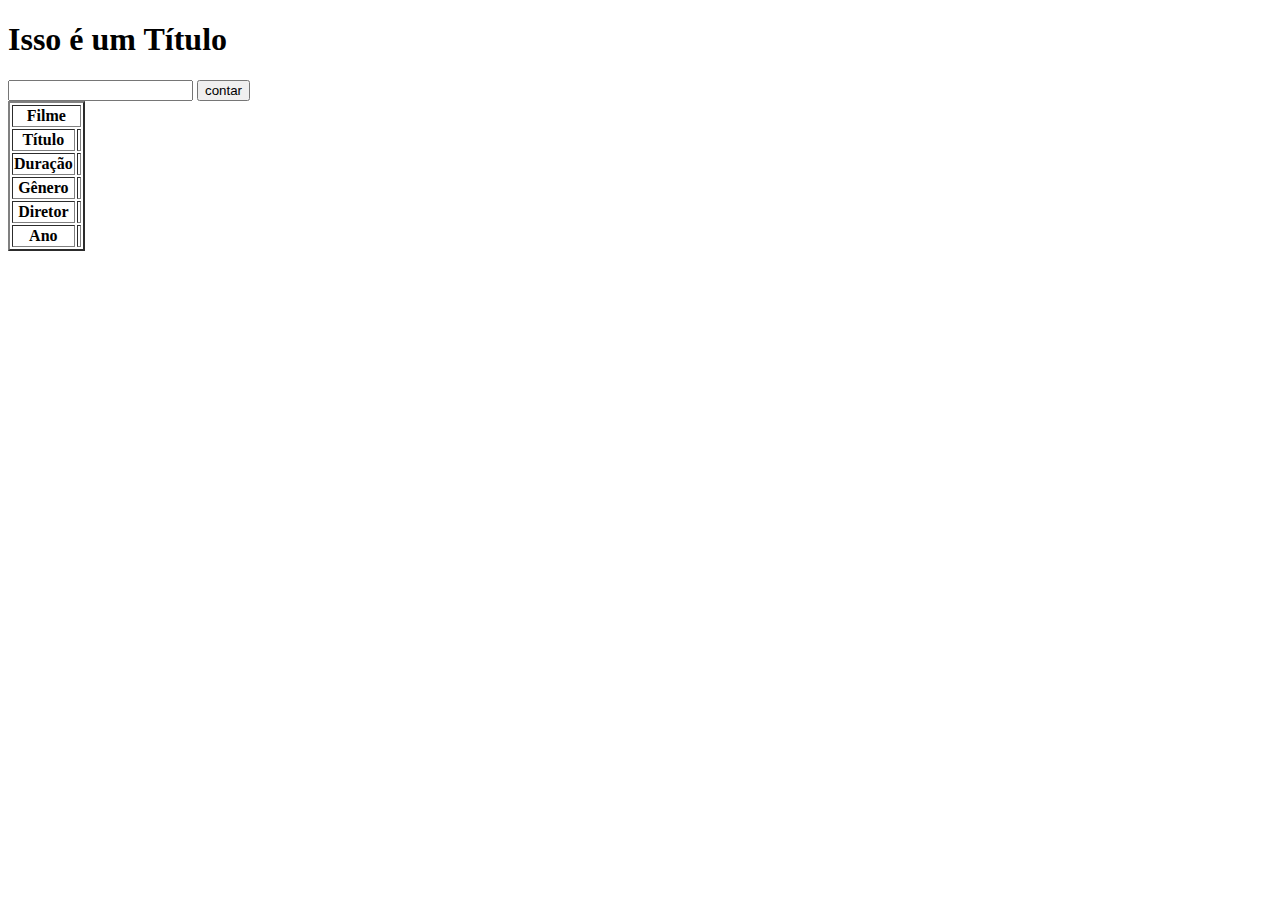
<file: manipulacaoDom/index.html>
<!DOCTYPE html>
<html lang="en">
<head>
    <meta charset="UTF-8">
    <meta name="viewport" content="width=device-width, initial-scale=1.0">
    <title>Manipulação do DOM</title>
</head>
<body>
    <h1 class="titulos">Isso é um Título</h1>
    
    <input type="text" name="" id="jogo">

    <button id="botao">contar</button>
    
    <table border="2">
        <thead>
            <tr>
                <th colspan="2">Filme</th>
            </tr>
        </thead>
        <tbody>
            <tr>
                <!-- -->
                <th>Título</th>
                <td id="titulo"></td>
            </tr>
            <tr>
                <th>Duração</th>
                <td></td>
            </tr>
            <tr>
                <th>Gênero</th>
                <td></td>
            </tr>
            <tr>
                <th>Diretor</th>
                <td></td>
            </tr>
            <tr>
                <th>Ano</th>
                <td></td>
            </tr>
        </tbody>
    </table>

    <script src="./dom.js"></script>
</body>
</html>
</file>
